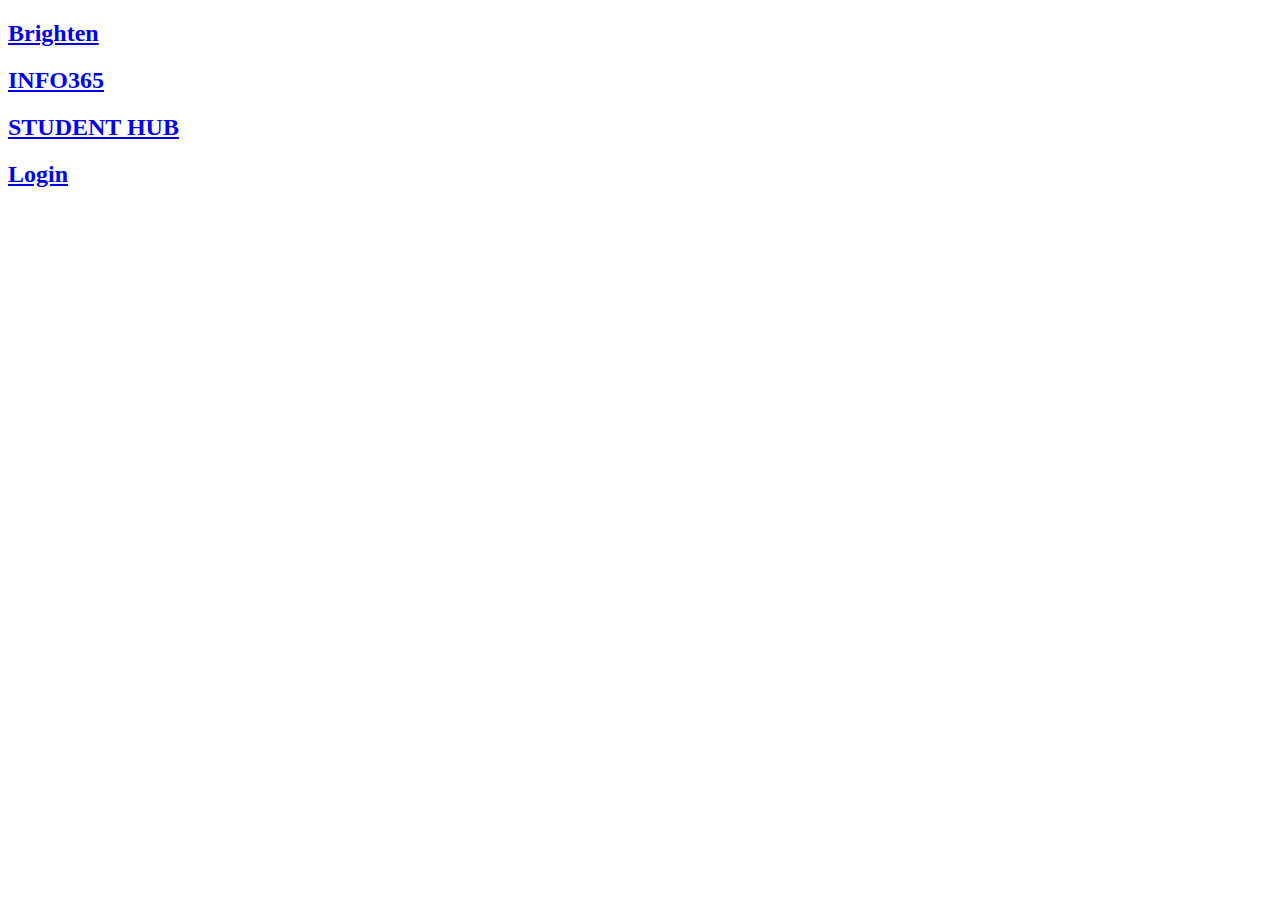
<file: index.html>
<!DOCTYPE html>
<html lang="en">
<head>
    <meta charset="UTF-8">
    <meta name="viewport" content="width=device-width, initial-scale=1.0">
    <title>Document</title>
</head>
<body>

    
    <a href="https://brighten.uniten.edu.my/login/index.php"><h2>Brighten</h2></a> 
    <a href="https://info365.uniten.edu.my/info365/"><h2>INFO365</h2></a>
    <a href="https://www.uniten.edu.my/student-hub/"><h2>STUDENT HUB</h2></a>
    <a href="Login_Page.html"><h2>Login</h2></a>
    
    

</body>
</html>
</file>
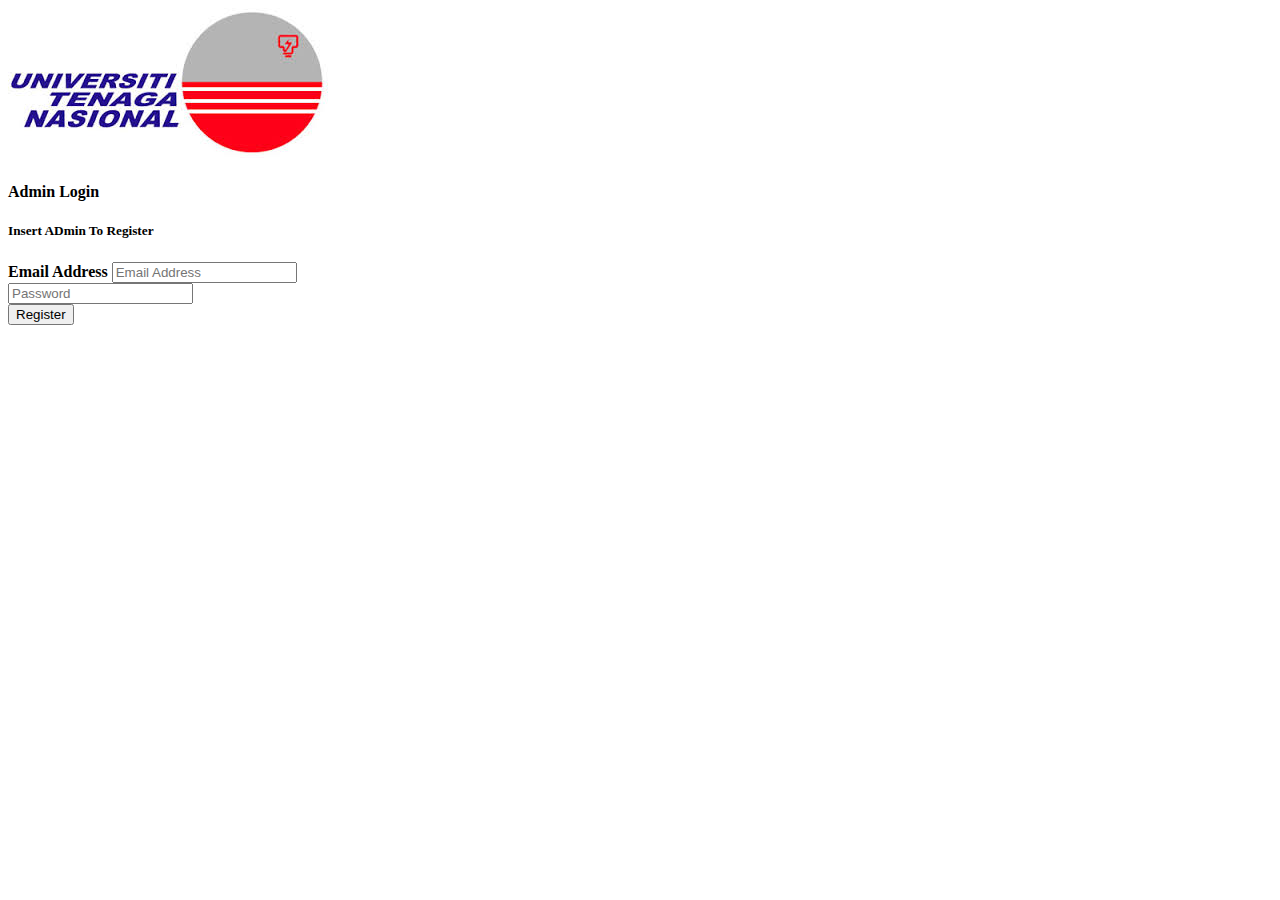
<file: Admin_Registration.html>
<!DOCTYPE html>
<html lang="en">

<head>
    <meta charset="UTF-8">
    <meta name="viewport" content="width=device-width, initial-scale=1.0">
    <link href="https://cdn.jsdelivr.net/npm/bootstrap@5.0.2/dist/css/bootstrap.min.css" rel="stylesheet"
        integrity="sha384-EVSTQN3/azprG1Anm3QDgpJLIm9Nao0Yz1ztcQTwFspd3yD65VohhpuuCOmLASjC" crossorigin="anonymous">
    <script src="https://cdn.jsdelivr.net/npm/bootstrap@5.0.2/dist/js/bootstrap.bundle.min.js"
        integrity="sha384-MrcW6ZMFYlzcLA8Nl+NtUVF0sA7MsXsP1UyJoMp4YLEuNSfAP+JcXn/tWtIaxVXM"
        crossorigin="anonymous"></script>
    <title>Admin Page</title>

</head>

<body>

    <div class="col-md-3 form-container d-flex align-items-center">
        <form action="Admin_Register.php" method="post">
            <div class="mb-3">
                <img src="\Img\Uni10.jpg" style="margin: auto">
                <h4>Admin Login</h4>
                <h5>Insert ADmin To Register</h5>
                <label for="textEmail" class="form-label" style="font-weight: bold;">Email Address</label>
                <input name="email" type="name" class="form-control" placeholder="Email Address" required> <br>
                <input name="pass" type="password" class="form-control" placeholder="Password" required><br>
                <button type="submit" class="btn btn-primary">Register</button>
            </div>
        </form>
    </div>
    </div>

</body>

</html>
</file>
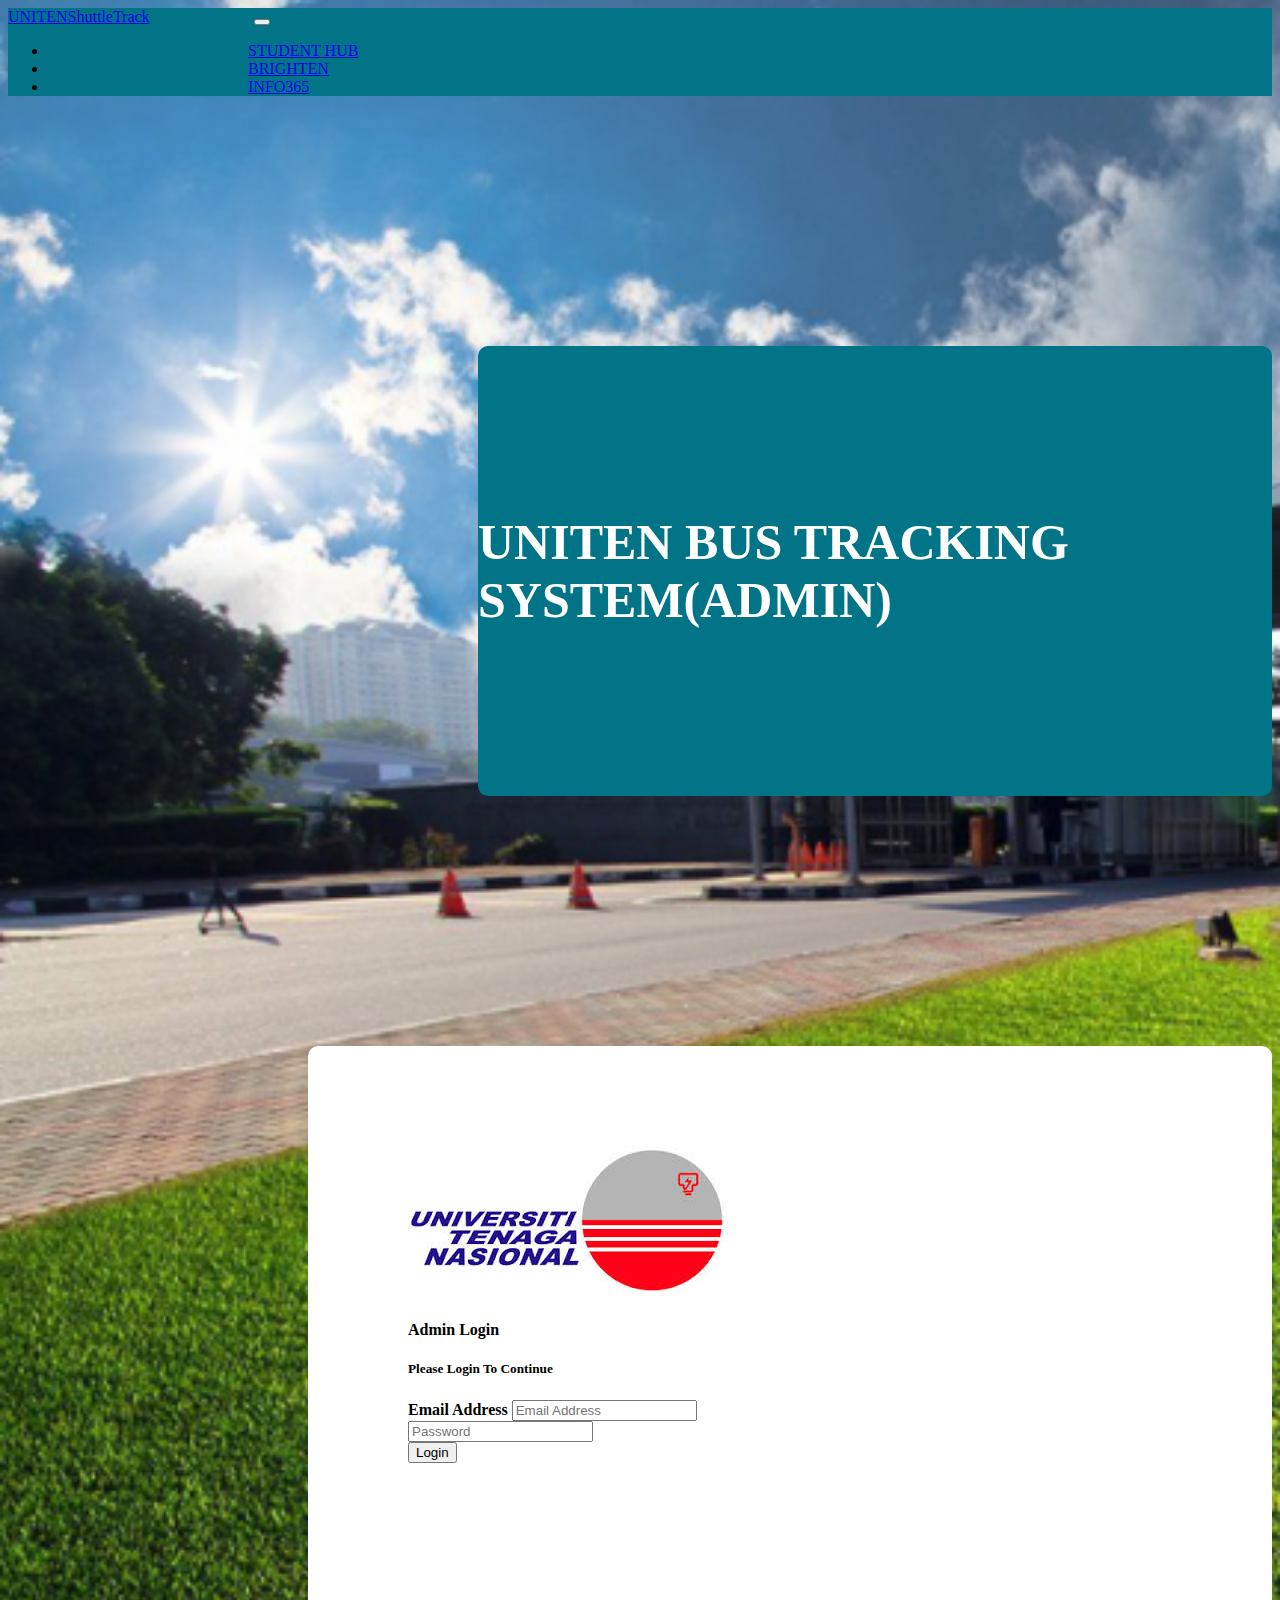
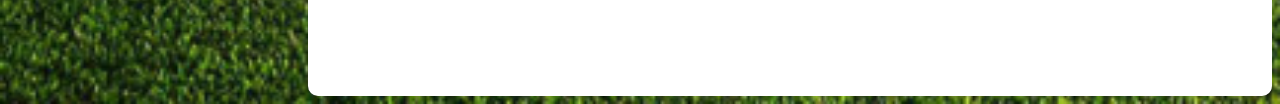
<file: Login_Page.html>
<!DOCTYPE html>
<html lang="en">

<head>
  <meta charset="UTF-8">
  <meta name="viewport" content="width=device-width, initial-scale=1.0">
  <link href="https://cdn.jsdelivr.net/npm/bootstrap@5.0.2/dist/css/bootstrap.min.css" rel="stylesheet"
    integrity="sha384-EVSTQN3/azprG1Anm3QDgpJLIm9Nao0Yz1ztcQTwFspd3yD65VohhpuuCOmLASjC" crossorigin="anonymous">
  <script src="https://cdn.jsdelivr.net/npm/bootstrap@5.0.2/dist/js/bootstrap.bundle.min.js"
    integrity="sha384-MrcW6ZMFYlzcLA8Nl+NtUVF0sA7MsXsP1UyJoMp4YLEuNSfAP+JcXn/tWtIaxVXM"
    crossorigin="anonymous"></script>
  <title>Admin Page</title>
  <style>
    body {
      background-image: url('Img/Admin_Login_Background.png');
      background-size: cover;
      background-repeat: no-repeat;
      display: block;
      overflow-x: hidden;
    }

    .custom-container {
      background-color: white;
      padding: 100px;
      border-radius: 10px;
    }

    .title-container {
      background-color: rgb(1, 116, 136);
      padding: 0px;
      border-radius: 10px;
      color: white;
      display: flex;
      text-align: left;
      justify-content: center;
      align-items: center;
      height: 50vh;
      margin-left: 470px;
      margin-top: 250px
    }

    .form-container {
      background-color: white;
      padding: 100px;
      border-radius: 10px;
      justify-content: center;
      align-items: center;
      height: 50vh;
      margin-left: 300px;
      margin-top: 250px
    }
  </style>
</head>

<body>
  <div class="row">
    <nav class="navbar navbar-expand-lg navbar-dark" style="background-color: rgb(1, 116, 136);">
      <div class="container-fluid">
        <a class="navbar-brand" href="#" style="margin-right: 100px;">UNITENShuttleTrack</a>
        <button class="navbar-toggler" type="button" data-bs-toggle="collapse" data-bs-target="#navbarSupportedContent"
          aria-controls="navbarSupportedContent" aria-expanded="false" aria-label="Toggle navigation">
          <span class="navbar-toggler-icon"></span>
        </button>
        <div class="collapse navbar-collapse" id="navbarSupportedContent">
          <ul class="navbar-nav me-auto mb-2 mb-lg-0">
            <li class="nav-item">
              <a class="nav-link active" href="#" style="margin-left: 200px;">STUDENT HUB</a>
            </li>
            <li class="nav-item">
              <a class="nav-link active" href="#" style="margin-left: 200px;">BRIGHTEN</a>
            </li>
            <li class="nav-item">
              <a class="nav-link active" href="#" style="margin-left: 200px;">INFO365</a>
            </li>
          </ul>
        </div>
      </div>
    </nav>

    <div class="col-md-4 d-flex align-items-center">
      <h1 class="p-5 border  title-container" style="font-size: 50px;">UNITEN BUS TRACKING SYSTEM(ADMIN)</h1>
    </div>

    <div class="col-md-3 form-container d-flex align-items-center">
      <form action="Admin_Login.php" method="post">
        <div class="mb-3">
          <img src="\Img\Uni10.jpg" style="margin: auto">
          <h4>Admin Login</h4>
          <h5>Please Login To Continue</h5>
          <label for="textEmail" class="form-label" style="font-weight: bold;">Email Address</label>
          <input name="email" type="name" class="form-control" placeholder="Email Address" required> <br>
          <input name="pass" type="password" class="form-control" placeholder="Password" required><br>
          <button type="submit" class="btn btn-primary">Login</button>
        </div>
      </form>
    </div>
  </div>

</body>

</html>
</file>
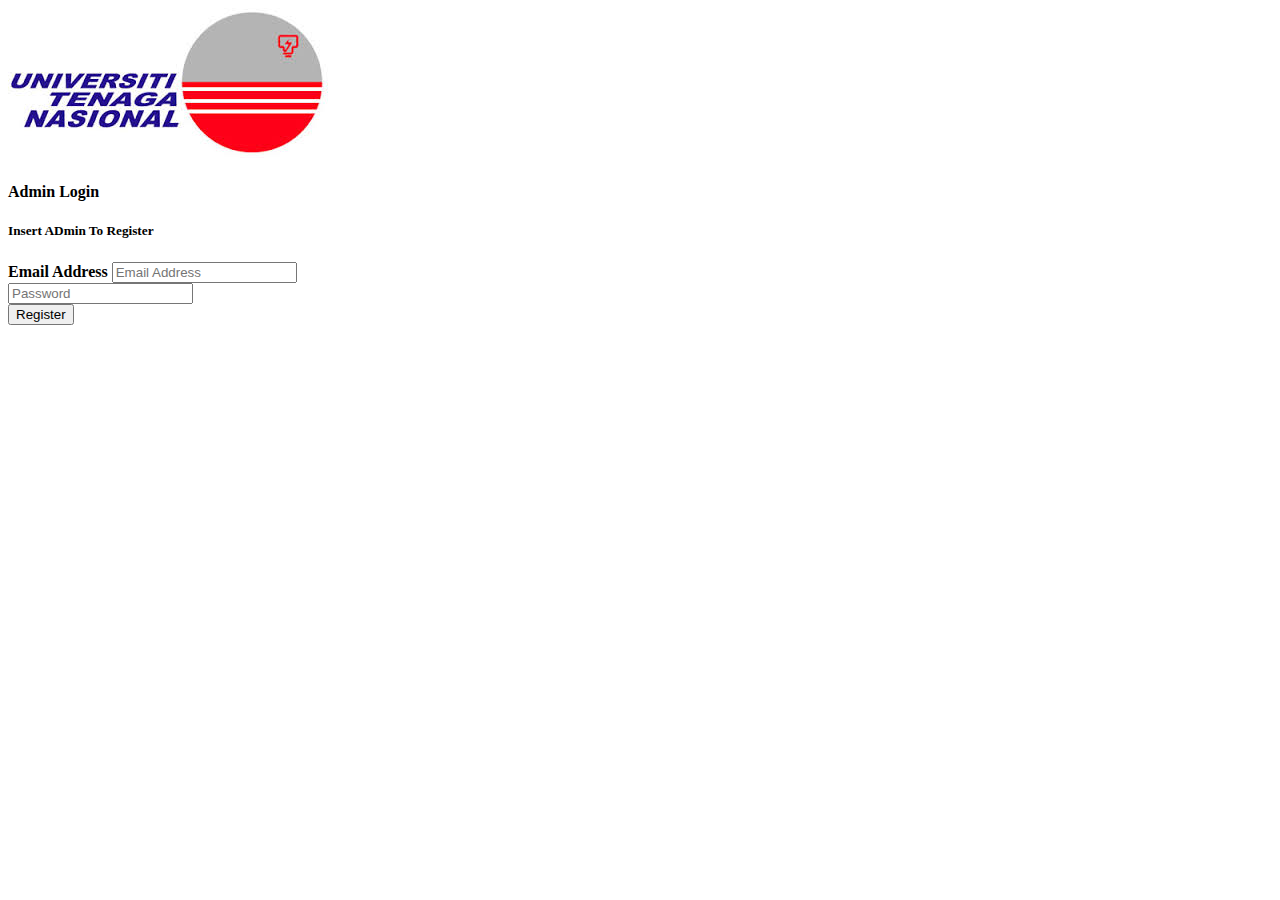
<file: Admin/Admin_Registration.html>
<!DOCTYPE html>
<html lang="en">

<head>
    <meta charset="UTF-8">
    <meta name="viewport" content="width=device-width, initial-scale=1.0">
    <link href="https://cdn.jsdelivr.net/npm/bootstrap@5.0.2/dist/css/bootstrap.min.css" rel="stylesheet"
        integrity="sha384-EVSTQN3/azprG1Anm3QDgpJLIm9Nao0Yz1ztcQTwFspd3yD65VohhpuuCOmLASjC" crossorigin="anonymous">
    <script src="https://cdn.jsdelivr.net/npm/bootstrap@5.0.2/dist/js/bootstrap.bundle.min.js"
        integrity="sha384-MrcW6ZMFYlzcLA8Nl+NtUVF0sA7MsXsP1UyJoMp4YLEuNSfAP+JcXn/tWtIaxVXM"
        crossorigin="anonymous"></script>
    <title>Admin Page</title>

</head>

<body>

    <div class="col-md-3 form-container d-flex align-items-center">
        <form action="Admin_Register.php" method="post">
            <div class="mb-3">
                <img src="Img/Uni10.jpg" style="margin: auto">
                <h4>Admin Login</h4>
                <h5>Insert ADmin To Register</h5>
                <label for="textEmail" class="form-label" style="font-weight: bold;">Email Address</label>
                <input name="email" type="name" class="form-control" placeholder="Email Address" required> <br>
                <input name="pass" type="password" class="form-control" placeholder="Password" required><br>
                <button type="submit" class="btn btn-primary">Register</button>
            </div>
        </form>
    </div>
    </div>

</body>

</html>
</file>
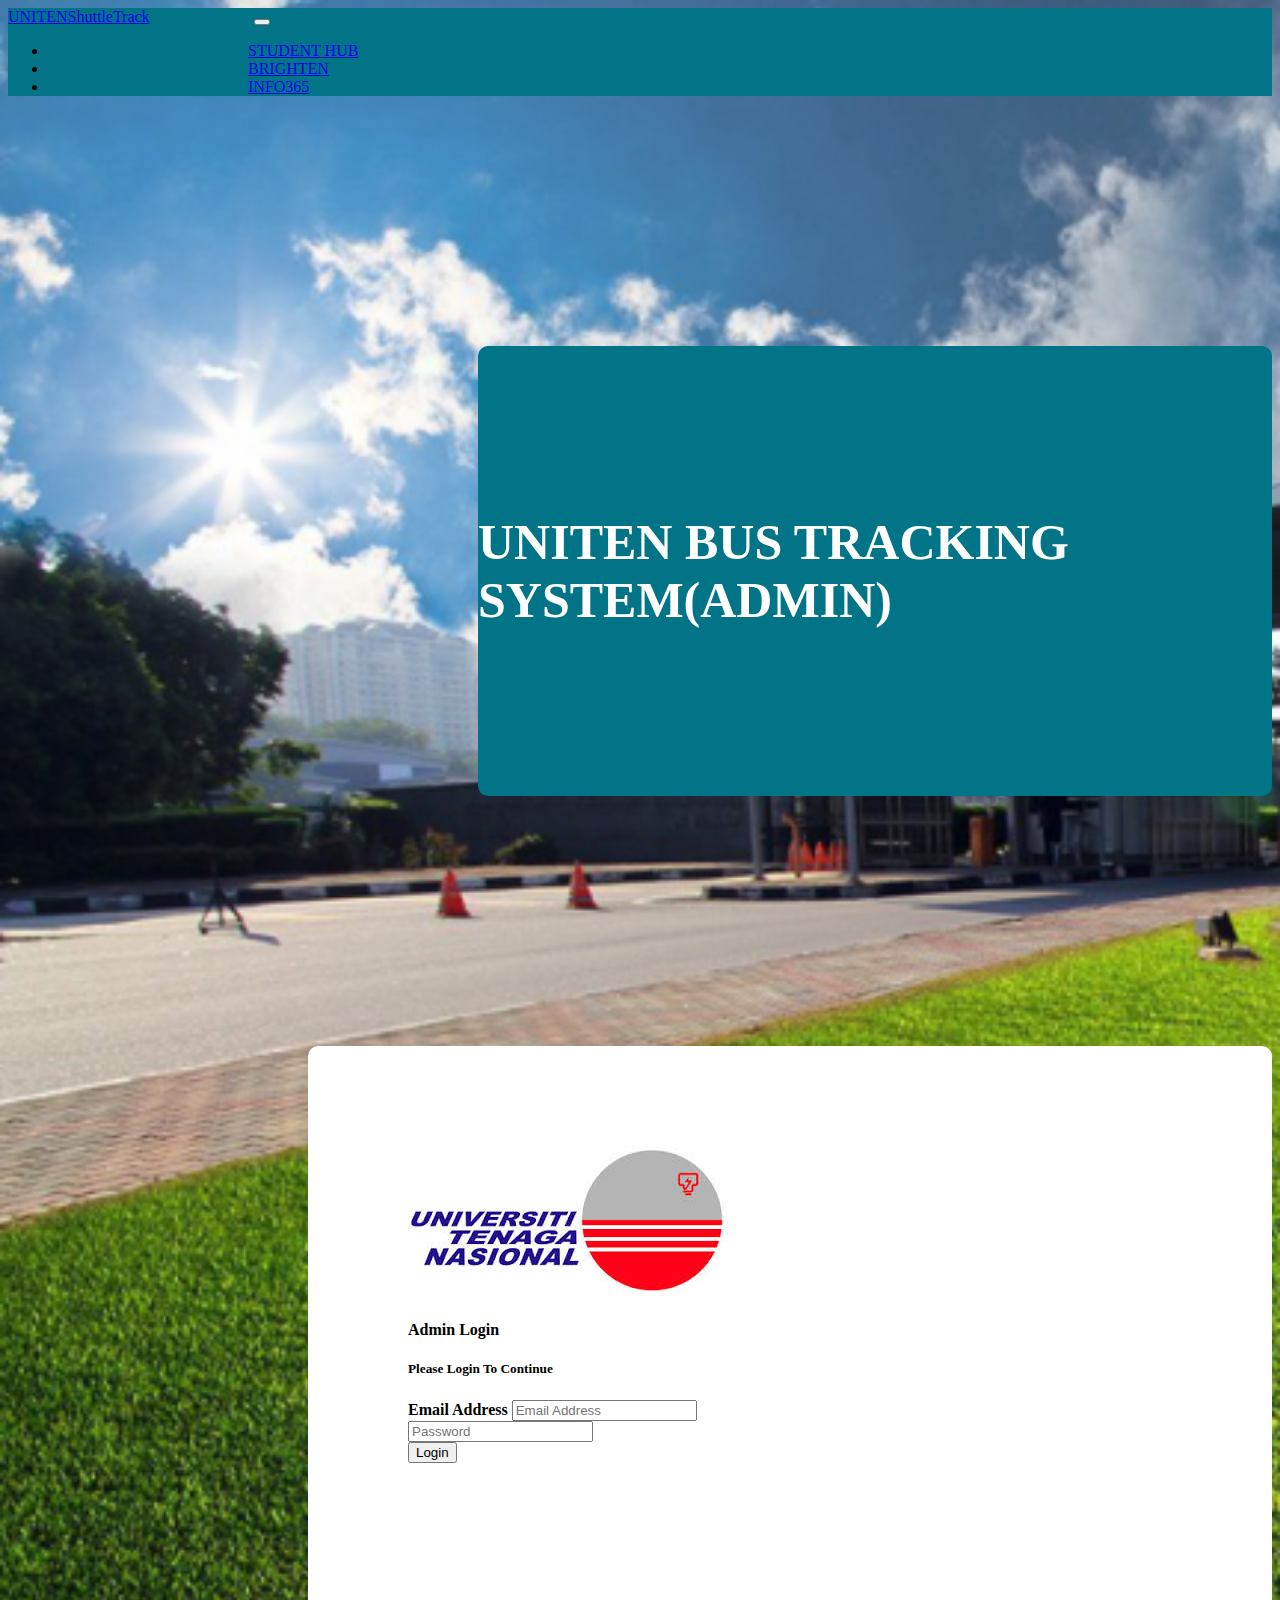
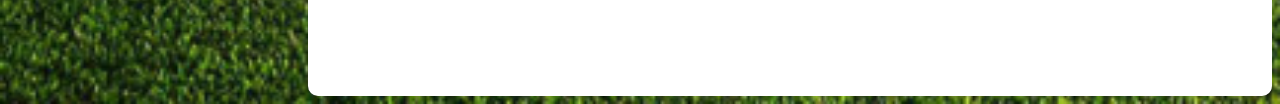
<file: Admin/Login_Page.html>
<!DOCTYPE html>
<html lang="en">

<head>
  <meta charset="UTF-8">
  <meta name="viewport" content="width=device-width, initial-scale=1.0">
  <link href="https://cdn.jsdelivr.net/npm/bootstrap@5.0.2/dist/css/bootstrap.min.css" rel="stylesheet"
    integrity="sha384-EVSTQN3/azprG1Anm3QDgpJLIm9Nao0Yz1ztcQTwFspd3yD65VohhpuuCOmLASjC" crossorigin="anonymous">
  <script src="https://cdn.jsdelivr.net/npm/bootstrap@5.0.2/dist/js/bootstrap.bundle.min.js"
    integrity="sha384-MrcW6ZMFYlzcLA8Nl+NtUVF0sA7MsXsP1UyJoMp4YLEuNSfAP+JcXn/tWtIaxVXM"
    crossorigin="anonymous"></script>
  <title>Admin Page</title>
  <style>
    body {
      background-image: url('Img/Admin_Login_Background.png');
      background-size: cover;
      background-repeat: no-repeat;
      display: block;
      overflow-x: hidden;
    }

    .custom-container {
      background-color: white;
      padding: 100px;
      border-radius: 10px;
    }

    .title-container {
      background-color: rgb(1, 116, 136);
      padding: 0px;
      border-radius: 10px;
      color: white;
      display: flex;
      text-align: left;
      justify-content: center;
      align-items: center;
      height: 50vh;
      margin-left: 470px;
      margin-top: 250px
    }

    .form-container {
      background-color: white;
      padding: 100px;
      border-radius: 10px;
      justify-content: center;
      align-items: center;
      height: 50vh;
      margin-left: 300px;
      margin-top: 250px
    }
  </style>
</head>

<body>
  <div class="row">
    <nav class="navbar navbar-expand-lg navbar-dark" style="background-color: rgb(1, 116, 136);">
      <div class="container-fluid">
        <a class="navbar-brand" href="#" style="margin-right: 100px;">UNITENShuttleTrack</a>
        <button class="navbar-toggler" type="button" data-bs-toggle="collapse" data-bs-target="#navbarSupportedContent"
          aria-controls="navbarSupportedContent" aria-expanded="false" aria-label="Toggle navigation">
          <span class="navbar-toggler-icon"></span>
        </button>
        <div class="collapse navbar-collapse" id="navbarSupportedContent">
          <ul class="navbar-nav me-auto mb-2 mb-lg-0">
            <li class="nav-item">
              <a class="nav-link active" href="#" style="margin-left: 200px;">STUDENT HUB</a>
            </li>
            <li class="nav-item">
              <a class="nav-link active" href="#" style="margin-left: 200px;">BRIGHTEN</a>
            </li>
            <li class="nav-item">
              <a class="nav-link active" href="#" style="margin-left: 200px;">INFO365</a>
            </li>
          </ul>
        </div>
      </div>
    </nav>

    <div class="col-md-4 d-flex align-items-center">
      <h1 class="p-5 border  title-container" style="font-size: 50px;">UNITEN BUS TRACKING SYSTEM(ADMIN)</h1>
    </div>


    <div class="col-md-3 form-container d-flex align-items-center">
      <form action="Admin_Login.php" method="post">
        <div class="mb-3">
          <img src="Img\Uni10.jpg" style="margin: auto">
          <h4>Admin Login</h4>
          <h5>Please Login To Continue</h5>
          <label for="textEmail" class="form-label" style="font-weight: bold;">Email Address</label>
          <input name="email" type="name" class="form-control" placeholder="Email Address" required> <br>
          <input name="pass" type="password" class="form-control" placeholder="Password" required><br>
          <button type="submit" class="btn btn-primary">Login</button>
        </div>
      </form>
    </div>
  </div>

</body>

</html>
</file>
